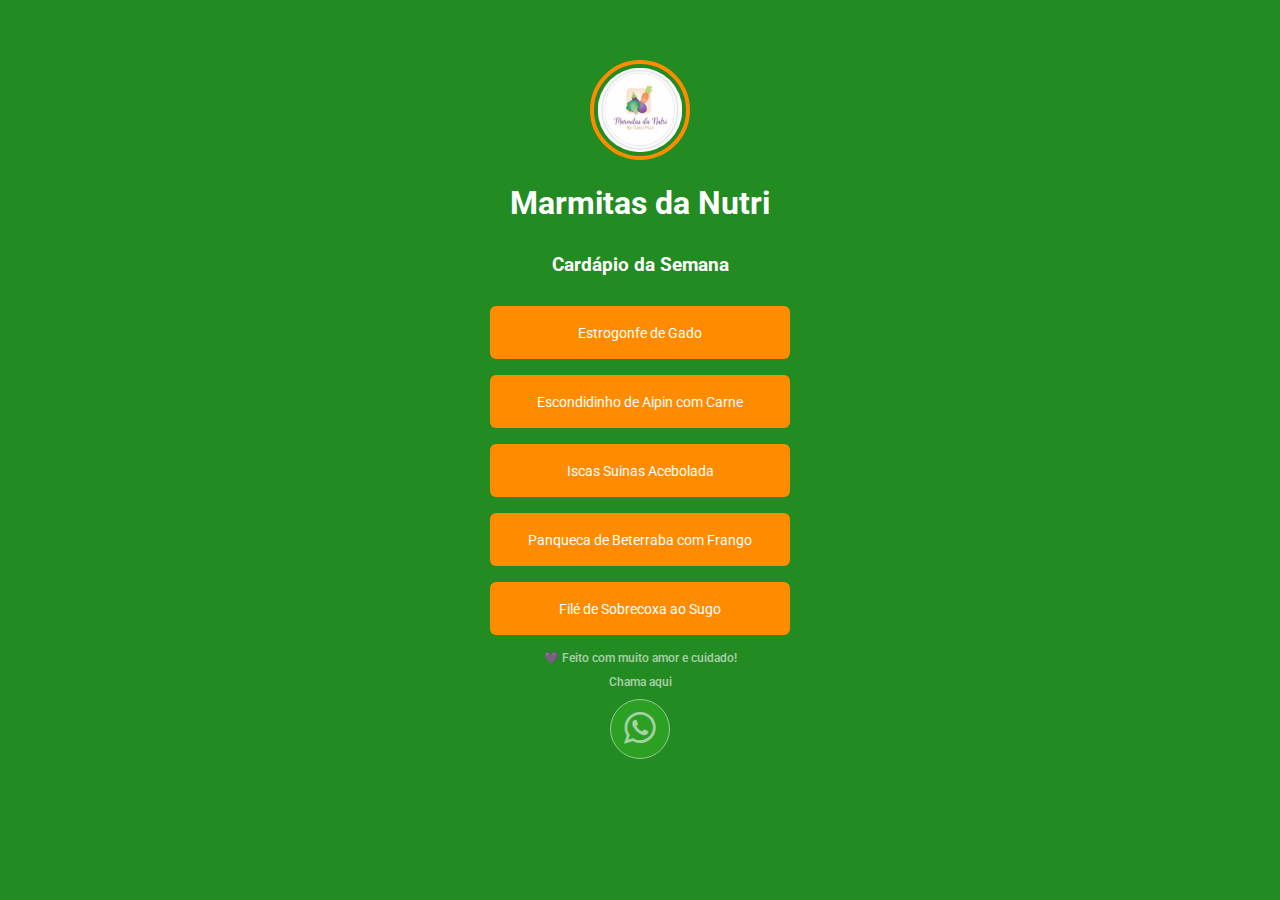
<file: index.html>
<!DOCTYPE html>
<html lang="pt-BR">

<head>
  <link rel="preconnect" href="https://fonts.googleapis.com">
  <link rel="preconnect" href="https://fonts.gstatic.com" crossorigin>
  <meta charset="UTF-8">
  <meta http-equiv="X-UA-Compatible" content="IE=edge">
  <meta name="viewport" content="width=device-width, initial-scale=1.0">
  <title>Tabela Nutricional</title>
  <link rel="stylesheet" href="styles.css">
  <link
    href="https://fonts.googleapis.com/css2?family=IBM+Plex+Mono:wght@200&family=Open+Sans:wght@300;700&family=Roboto+Mono&family=Roboto:wght@500;700&display=swap"
    rel="stylesheet">
  <link rel="stylesheet" href="https://cdnjs.cloudflare.com/ajax/libs/font-awesome/4.7.0/css/font-awesome.min.css">
</head>

<body ID="tema" class="dark">
  <div class="container">
    <iframe src="header.html" frameborder="0" scrolling="no" style="height:170px ;"></iframe>
    <h3 style="margin-top:20px ; margin-bottom: 0;"> Cardápio da Semana</h3>
    <ul style="margin-top: 30px;">
      <li><a href="cardapios/cardapio01.html">Estrogonfe de Gado</a></li>
      <li><a href="cardapios/cardapio02.html" target="_blank">Escondidinho de Aipin com Carne</a></li>
      <li><a href="cardapios/cardapio03.html" target="_blank">Iscas Suinas Acebolada</a></li>
      <li><a href="cardapios/cardapio04.html" target="_blank">Panqueca de Beterraba com Frango</a></li>
      <li style="margin-bottom: 0;"><a href="cardapios/cardapio05.html" target="_blank">Filé de Sobrecoxa ao Sugo</a>
      </li>
    </ul>
    <iframe src="footer.html" frameborder="0"></iframe>
  </div>
</body>

</html>
</file>
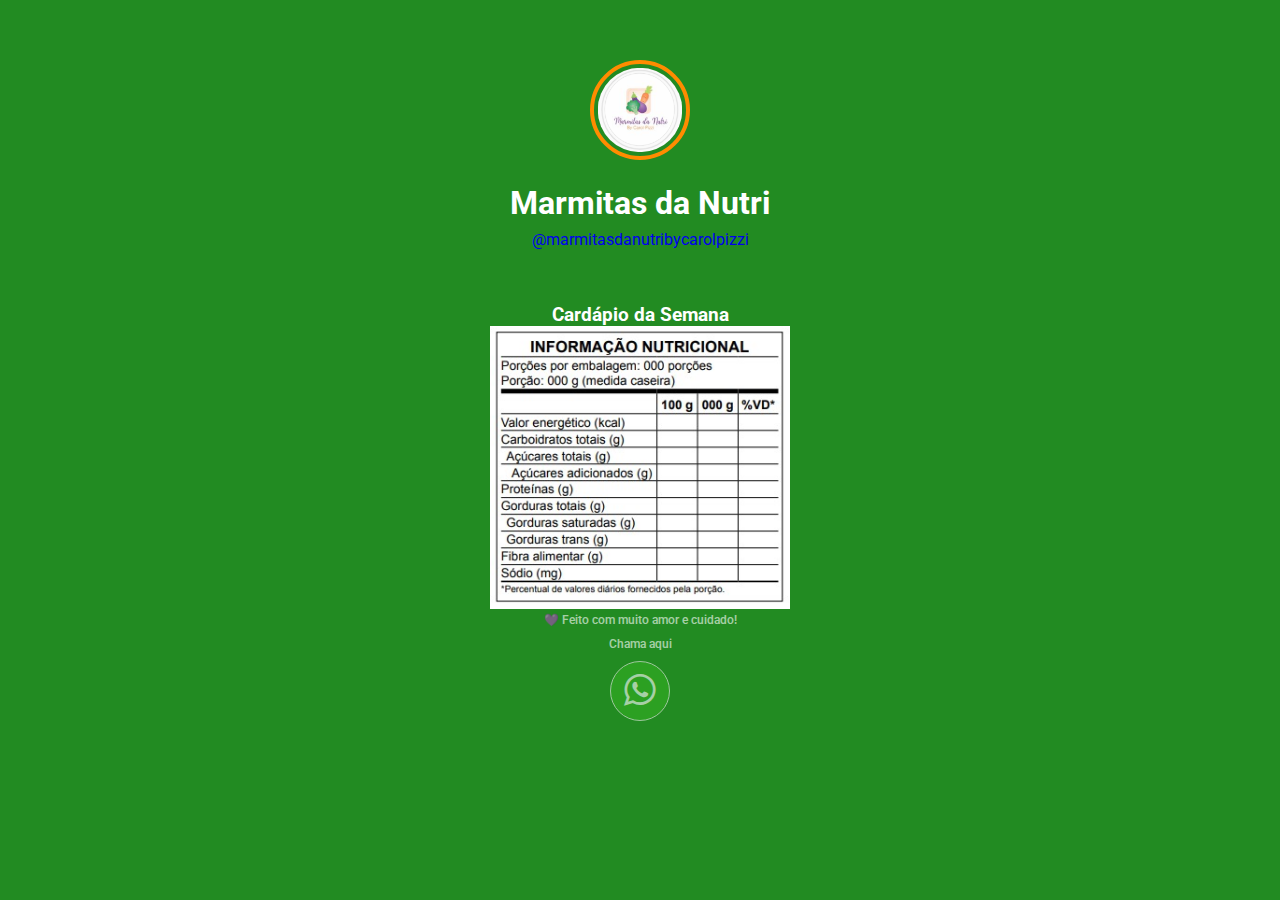
<file: cardapio01.html>
<!DOCTYPE html>
<html lang="pt-BR">

<head>
  <link rel="preconnect" href="https://fonts.googleapis.com">
  <link rel="preconnect" href="https://fonts.gstatic.com" crossorigin>
  <meta charset="UTF-8">
  <meta http-equiv="X-UA-Compatible" content="IE=edge">
  <meta name="viewport" content="width=device-width, initial-scale=1.0">
  <title>Tabela Nutricional</title>
  <link rel="stylesheet" href="styles.css">
  <link
    href="https://fonts.googleapis.com/css2?family=IBM+Plex+Mono:wght@200&family=Open+Sans:wght@300;700&family=Roboto+Mono&family=Roboto:wght@500;700&display=swap"
    rel="stylesheet">
  <link rel="stylesheet" href="https://cdnjs.cloudflare.com/ajax/libs/font-awesome/4.7.0/css/font-awesome.min.css">
</head>

<body ID="tema" class="dark">
  <div class="container">
    <iframe src="header.html" frameborder="0" scrolling="no" style="height:200px ;"></iframe>
    <h3 style="margin-top:40px ; margin-bottom: 0;"> Cardápio da Semana</h3>
    <img src="img/tabela.jpeg">
    <iframe src="footer.html" frameborder="0"></iframe>
  </div>
</body>

</html>
</file>
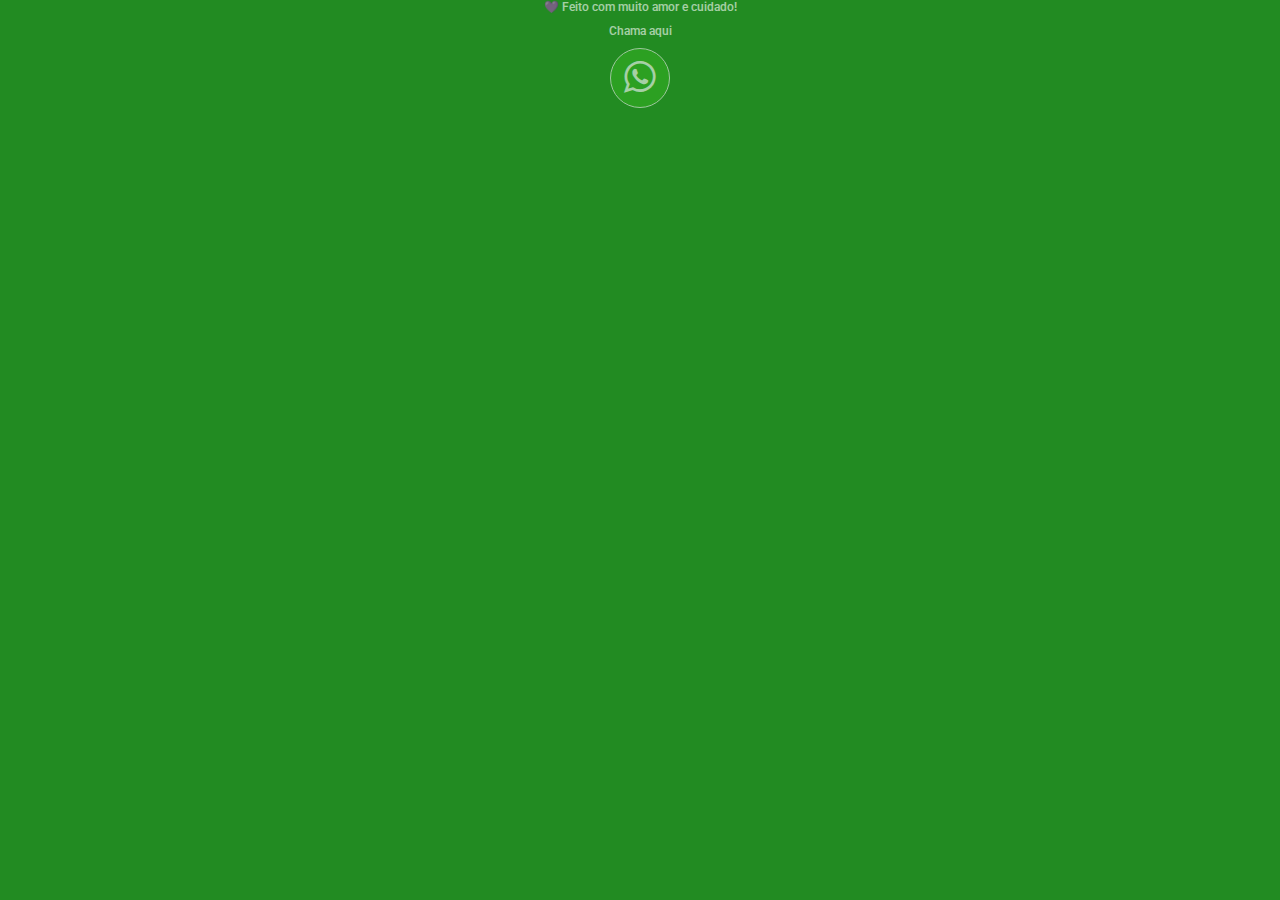
<file: footer.html>
<!DOCTYPE html>
<html lang="en">

<head>
  <meta charset="UTF-8">
  <meta http-equiv="X-UA-Compatible" content="IE=edge">
  <meta name="viewport" content="width=device-width, initial-scale=1.0">
  <link rel="stylesheet" href="styles.css">
  <link
    href="https://fonts.googleapis.com/css2?family=IBM+Plex+Mono:wght@200&family=Open+Sans:wght@300;700&family=Roboto+Mono&family=Roboto:wght@500;700&display=swap"
    rel="stylesheet">
  <link rel="stylesheet" href="https://cdnjs.cloudflare.com/ajax/libs/font-awesome/4.7.0/css/font-awesome.min.css">
  <title>
    Footer
  </title>
</head>

<body class="dark" style="display: flex ; flex-direction:column; align-items: center; margin: 0;">
  <footer>
    <p style="margin-top: 0;">💜 Feito com muito amor e cuidado!</p>
    <p style="margin-top: 10px; margin-bottom: 10px;">
      Chama aqui
    </p>

    <button class="btn-whatsapp">
      <a href="https://api.whatsapp.com/send?phone=5551982321989&text=Oi%20Carol!%20Quero%20marmitas!!!"
        target="_blank"> <i class="fa fa-whatsapp"></i> </a>
    </button>

  </footer>
</body>

</html>
</file>
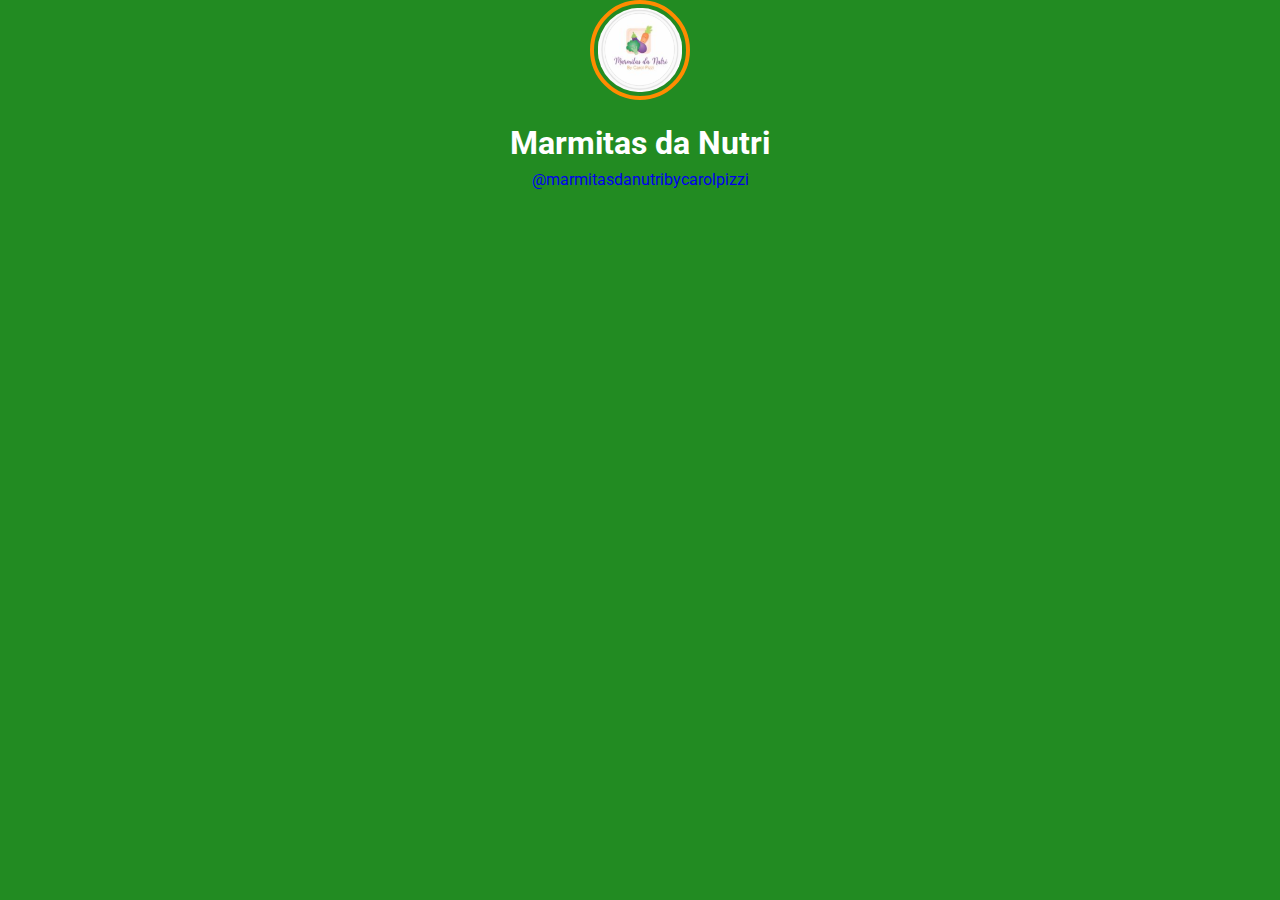
<file: header.html>
<!DOCTYPE html>
<html lang="en">

<head>
  <link rel="preconnect" href="https://fonts.googleapis.com">
  <link rel="preconnect" href="https://fonts.gstatic.com" crossorigin>
  <meta charset="UTF-8">
  <meta http-equiv="X-UA-Compatible" content="IE=edge">
  <meta name="viewport" content="width=device-width, initial-scale=1.0">
  <title>Header</title>
  <link rel="stylesheet" href="styles.css">
  <link
    href="https://fonts.googleapis.com/css2?family=IBM+Plex+Mono:wght@200&family=Open+Sans:wght@300;700&family=Roboto+Mono&family=Roboto:wght@500;700&display=swap"
    rel="stylesheet">
  <link rel="stylesheet" href="https://cdnjs.cloudflare.com/ajax/libs/font-awesome/4.7.0/css/font-awesome.min.css">
</head>

<body class="dark" style="display: flex; align-items: center ; flex-direction: column; margin: 0;padding: 0;">
  <img src="./img/logo.PNG" class="avatar">
  <h1>Marmitas da Nutri</h1>
  <p clas="username"><a href="https://www.instagram.com/marmitasdanutribycarolpizzi/"
      target="_blank">@marmitasdanutribycarolpizzi</a>
  </p>
</body>

</html>
</file>
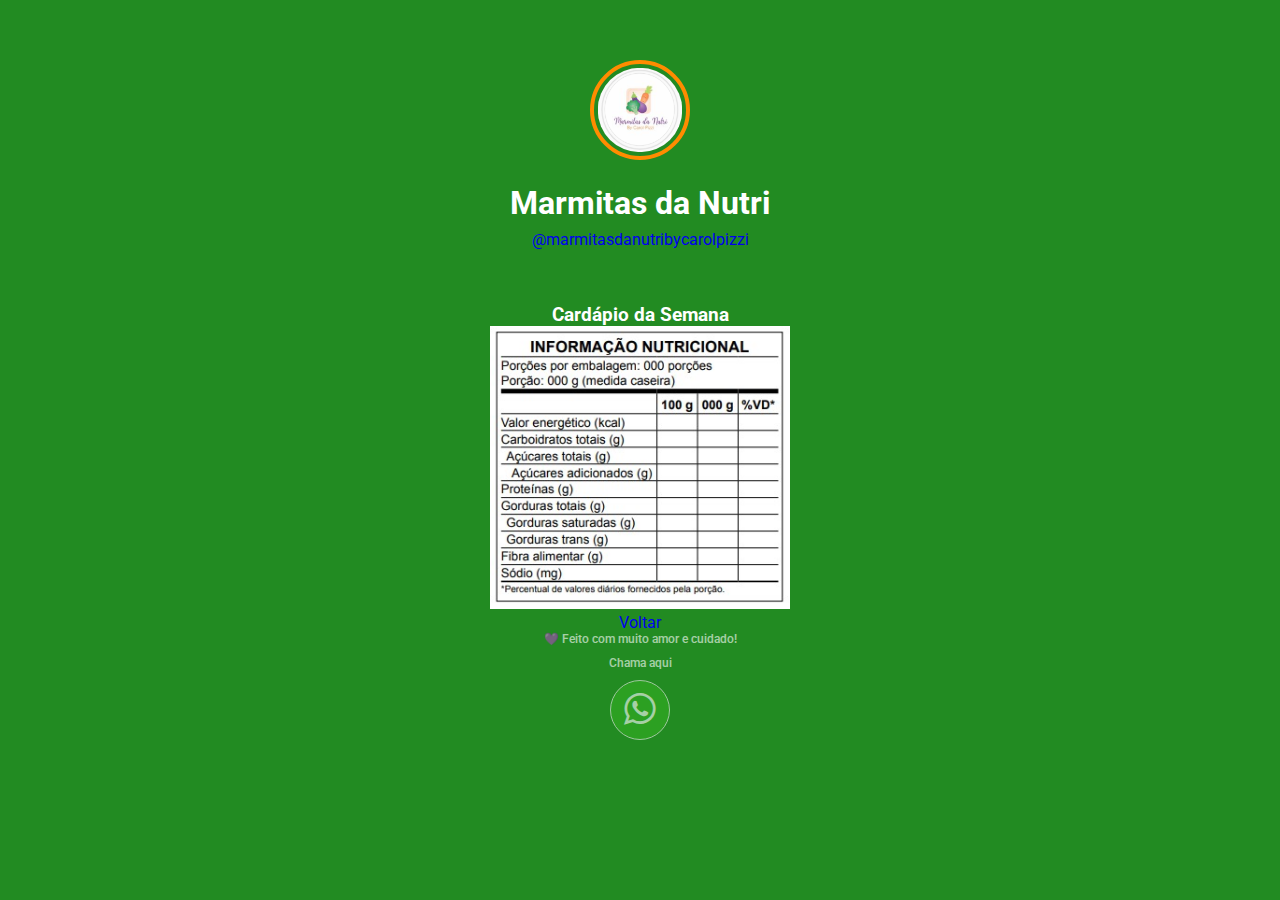
<file: cardapios/cardapio01.html>
<!DOCTYPE html>
<html lang="pt-BR">

<head>
  <link rel="preconnect" href="https://fonts.googleapis.com">
  <link rel="preconnect" href="https://fonts.gstatic.com" crossorigin>
  <meta charset="UTF-8">
  <meta http-equiv="X-UA-Compatible" content="IE=edge">
  <meta name="viewport" content="width=device-width, initial-scale=1.0">
  <title>Tabela Nutricional</title>
  <link rel="stylesheet" href="../styles.css">
  <link
    href="https://fonts.googleapis.com/css2?family=IBM+Plex+Mono:wght@200&family=Open+Sans:wght@300;700&family=Roboto+Mono&family=Roboto:wght@500;700&display=swap"
    rel="stylesheet">
  <link rel="stylesheet" href="https://cdnjs.cloudflare.com/ajax/libs/font-awesome/4.7.0/css/font-awesome.min.css">
</head>

<body ID="tema" class="dark">
  <div class="container">
    <iframe src="../header.html" frameborder="0" scrolling="no" style="height:200px ;"></iframe>
    <h3 style="margin-top:40px ; margin-bottom: 0;"> Cardápio da Semana</h3>
    <img src="../img/tabela.jpeg">
    <a href="../index.html">Voltar</a>
    <iframe src="../footer.html" frameborder="0"></iframe>
  </div>
</body>

</html>
</file>
<file: styles.css>
* {
  margin: 0;
  padding: 0;
  box-sizing: border-box;
}

a {
  text-decoration: none;
}

html {
  --bg-color: #7DBE8C;
  --text-color: #00082f;
  --primary-color: #FF8C00;
  --primary-color-dark: #FFA500;
}

body.dark {
  --bg-color: #228B22;
  --text-color: white;
}

body.pink {
  --bg-color: #FFF0F6;
  --text-color: #1f0000;
  --primary-color: #D6336c;
  --primary-color-dark: #A61E4D;
}

body.pink.dark {
  --bg-color: #1F000B;
  --text-color: #FFF0F6;
}

body {
  background: var(--bg-color);
  color: var(--text-color);
  font-family: 'Roboto', sans-serif;
}

.container {
  text-align: center;
  width: 300px;
  margin: 60px auto;
}

img {
  width: 100%;
}

.userName {
  font-family: 'Roboto Mono', monospace;
  opacity: 0.8;
  font-size: 18px;
}

.username:hover {
  text-shadow: 0 0 6px var(--text-color);
  transition: 300ms;
}

img.whatsapp {
  width: 30px;
  height: 30px;
  margin: 0;
  vertical-align: middle;
}

img.avatar {
  border-radius: 50%;
  width: 100px;
  height: 100px;
  padding: 3.7px;
  border: var(--primary-color) solid 4px;
}

img.avatar:hover {
  border: var(--primary-color-dark) solid 7px;
  transition: 688ms;
}

h1 {
  font-size: 32px;
  margin-top: 24px;
  margin-bottom: 8px;
}

h1:hover {
  text-shadow: 0 0 6px var(--text-color);
  font: bold;
}

ul {
  list-style: none;
  margin: 0px 0;
}

ul li a {
  height: 53px;
  display: flex;
  align-items: center;
  justify-content: center;
  background: var(--primary-color);
  color: var(--text-color);

  font-size: 14px;
  margin-bottom: 16px;
  border-radius: 6px;
  transition: background 488ms;
}

ul li a:hover {
  background: var(--primary-color-dark);
}

footer {
  display: flex;
  flex-direction: column;
  justify-content: center;
  align-items: center;
  font-weight: 500;
  font-size: 12px;
  opacity: 0.6;
  transition: opacity 488ms;
  margin-bottom: 0px;
  padding-bottom: 0px;
}

footer:hover {
  opacity: 1;
}

footer a {
  color: var(--text-color);
}

.btn-whatsapp {
  outline: none;
  bottom: 30px;
  right: 30px;
  border-radius: 50%;
  height: 60px;
  width: 60px;
  cursor: pointer;
  background: #34af23;
  color: #fff;
  font-size: 2.3rem;
  border: 1px solid #f1f1f1;


  animation-name: pulsar;
  animation-duration: 0.8s;
  animation-timing-function: ease-out;
  animation-delay: 1s;
  animation-iteration-count: infinite;
  animation-direction: alternate;
  animation-fill-mode: none;
  animation-play-state: running;
}

@keyframes pulsar {
  0% {
    height: 60px;
    width: 60px;
  }

  100% {
    height: 70px;
    width: 70px;
  }
}
</file>
